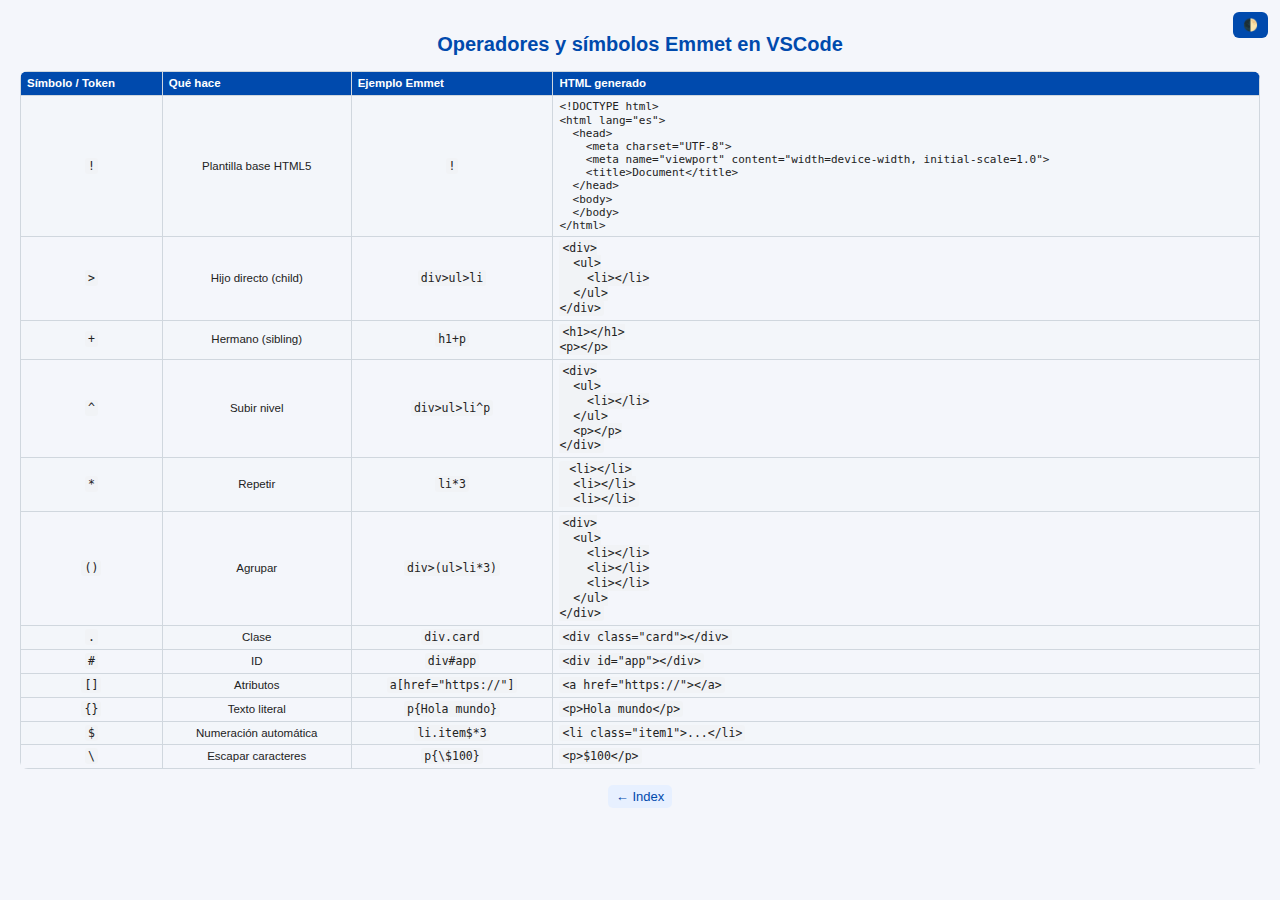
<file: emmet.html>
<!DOCTYPE html>
<html lang="es">

<head>
  <meta charset="UTF-8">
  <meta name="viewport" content="width=device-width, initial-scale=1.0">
  <title>Emmet</title>
  <style>
    body {
      font-family: "Segoe UI", Arial, sans-serif;
      background-color: #f4f6fb;
      color: #222;
      margin: 0;
      padding: 20px;
      transition: all 0.3s ease;
    }

    body.oscuro {
      background-color: #0d1117;
      color: #e6edf3;
    }

    h1 {
      text-align: center;
      color: #004aad;
      font-size: 20px;
      margin-bottom: 15px;
    }

    body.oscuro h1 {
      color: #58a6ff;
    }

    table {
      width: 100%;
      border-collapse: collapse;
      font-size: 11.5px;
      line-height: 1.3;
      max-width: 100%;
      border-radius: 8px;
      overflow: hidden;
    }

    th,
    td {
      border: 1px solid #d0d7de;
      padding: 4px 6px;
      vertical-align: top;
    }

    th {
      background: #004aad;
      color: #fff;
      font-weight: 600;
      text-align: left;
      white-space: nowrap;
    }

    tr:nth-child(even) {
      background: #f3f6fa;
    }

    tr:hover {
      background: #e7f0ff;
    }


    body.oscuro table {
      border-color: #30363d;
    }

    body.oscuro th {
      background: #1f6feb;
    }

    body.oscuro tr:nth-child(even) {
      background: #161b22;
    }

    body.oscuro tr:nth-child(odd) {
      background: #0d1117;
    }

    body.oscuro tr:hover {
      background: #21262d;
    }

    code {
      background: #f1f3f6;
      padding: 1px 3px;
      border-radius: 3px;
      font-family: Consolas, monospace;
    }

    body.oscuro code {
      background: #1c2128;
      color: #c9d1d9;
    }

    ul {
      margin: 2px 0;
      padding-left: 15px;
    }


    .modo {
      position: fixed;
      top: 12px;
      right: 12px;
      background: #004aad;
      color: white;
      border: none;
      border-radius: 6px;
      padding: 6px 10px;
      font-size: 12px;
      cursor: pointer;
    }

    .modo:hover {
      background: #1f6feb;
    }

    .volver {
      text-align: center;
      margin-top: 20px;
      font-size: 13px;
    }

    .volver a {
      color: #004aad;
      text-decoration: none;
      background-color: #e7f0ff;
      padding: 4px 8px;
      border-radius: 5px;
      transition: background 0.3s ease;
    }

    .volver a:hover {
      background-color: #d0e3ff;
    }


    body.oscuro .volver a {
      color: #58a6ff;
      background-color: #21262d;
    }

    body.oscuro .volver a:hover {
      background-color: #30363d;
    }
  </style>
</head>

<body>

  <button class="modo" onclick="document.body.classList.toggle('oscuro')">🌓</button>

  <h1>Operadores y símbolos Emmet en VSCode</h1>

  <table>
    <tr>
      <th>Símbolo / Token</th>
      <th>Qué hace</th>
      <th>Ejemplo Emmet</th>
      <th>HTML generado</th>
    </tr>

    <tr>
      <td style="text-align: center; vertical-align: middle;"><code>!</code></td>
      <td style="text-align: center; vertical-align: middle;">Plantilla base HTML5</td>
      <td style="text-align: center; vertical-align: middle;"><code>!</code></td>
      <td>
        <div style="font-family: Consolas, monospace; font-size: 11px; line-height: 1.2; text-align: left;">
          &lt;!DOCTYPE html&gt;<br>
          &lt;html lang="es"&gt;<br>
          &nbsp;&nbsp;&lt;head&gt;<br>
          &nbsp;&nbsp;&nbsp;&nbsp;&lt;meta charset="UTF-8"&gt;<br>
          &nbsp;&nbsp;&nbsp;&nbsp;&lt;meta name="viewport" content="width=device-width, initial-scale=1.0"&gt;<br>
          &nbsp;&nbsp;&nbsp;&nbsp;&lt;title&gt;Document&lt;/title&gt;<br>
          &nbsp;&nbsp;&lt;/head&gt;<br>
          &nbsp;&nbsp;&lt;body&gt;<br>
          &nbsp;&nbsp;&lt;/body&gt;<br>
          &lt;/html&gt;
        </div>
      </td>
    </tr>

    <tr>
      <td style="text-align: center; vertical-align: middle;"><code>&gt;</code></td>
      <td style="text-align: center; vertical-align: middle;">Hijo directo (child)</td>
      <td style="text-align: center; vertical-align: middle;"><code>div&gt;ul&gt;li</code></td>
      <td>
        <code>
    &lt;div&gt;<br>
    &nbsp;&nbsp;&lt;ul&gt;<br>
    &nbsp;&nbsp;&nbsp;&nbsp;&lt;li&gt;&lt;/li&gt;<br>
    &nbsp;&nbsp;&lt;/ul&gt;<br>
    &lt;/div&gt;
  </code>
      </td>
    </tr>

    <tr>
      <td style="text-align: center; vertical-align: middle;"><code>+</code></td>
      <td style="text-align: center; vertical-align: middle;">Hermano (sibling)</td>
      <td style="text-align: center; vertical-align: middle;"><code>h1+p</code></td>
      <td>
        <code>
    &lt;h1&gt;&lt;/h1&gt;<br>
    &lt;p&gt;&lt;/p&gt;
  </code>
      </td>
    </tr>

    <tr>
      <td style="text-align: center; vertical-align: middle;"><code>^</code></td>
      <td style="text-align: center; vertical-align: middle;">Subir nivel</td>
      <td style="text-align: center; vertical-align: middle;"><code>div&gt;ul&gt;li^p</code></td>
      <td>
        <code>
    &lt;div&gt;<br>
    &nbsp;&nbsp;&lt;ul&gt;<br>
    &nbsp;&nbsp;&nbsp;&nbsp;&lt;li&gt;&lt;/li&gt;<br>
    &nbsp;&nbsp;&lt;/ul&gt;<br>
    &nbsp;&nbsp;&lt;p&gt;&lt;/p&gt;<br>
    &lt;/div&gt;
  </code>
      </td>
    </tr>

    <tr>
      <td style="text-align: center; vertical-align: middle;"><code>*</code></td>
      <td style="text-align: center; vertical-align: middle;">Repetir</td>
      <td style="text-align: center; vertical-align: middle;"><code>li*3</code></td>
      <td>
        <code>
    &nbsp;&lt;li&gt;&lt;/li&gt;<br>
    &nbsp;&nbsp;&lt;li&gt;&lt;/li&gt;<br>
    &nbsp;&nbsp;&lt;li&gt;&lt;/li&gt;
  </code>
      </td>
    </tr>

    <tr>
      <td style="text-align: center; vertical-align: middle;"><code>()</code></td>
      <td style="text-align: center; vertical-align: middle;">Agrupar</td>
      <td style="text-align: center; vertical-align: middle;"><code>div&gt;(ul&gt;li*3)</code></td>
<td>
  <code>
    &lt;div&gt;<br>
    &nbsp;&nbsp;&lt;ul&gt;<br>
    &nbsp;&nbsp;&nbsp;&nbsp;&lt;li&gt;&lt;/li&gt;<br>
    &nbsp;&nbsp;&nbsp;&nbsp;&lt;li&gt;&lt;/li&gt;<br>
    &nbsp;&nbsp;&nbsp;&nbsp;&lt;li&gt;&lt;/li&gt;<br>
    &nbsp;&nbsp;&lt;/ul&gt;<br>
    &lt;/div&gt;
  </code>
</td>
    </tr>

    <tr>
      <td style="text-align: center; vertical-align: middle;"><code>.</code></td>
      <td style="text-align: center; vertical-align: middle;">Clase</td>
      <td style="text-align: center; vertical-align: middle;"><code>div.card</code></td>
      <td><code>&lt;div class="card"&gt;&lt;/div&gt;</code></td>
    </tr>

    <tr>
      <td style="text-align: center; vertical-align: middle;"><code>#</code></td>
      <td style="text-align: center; vertical-align: middle;">ID</td>
      <td style="text-align: center; vertical-align: middle;"><code>div#app</code></td>
      <td><code>&lt;div id="app"&gt;&lt;/div&gt;</code></td>
    </tr>

    <tr>
      <td style="text-align: center; vertical-align: middle;"><code>[]</code></td>
      <td style="text-align: center; vertical-align: middle;">Atributos</td>
      <td style="text-align: center; vertical-align: middle;"><code>a[href="https://"]</code></td>
      <td><code>&lt;a href="https://"&gt;&lt;/a&gt;</code></td>
    </tr>

    <tr>
      <td style="text-align: center; vertical-align: middle;"><code>{}</code></td>
      <td style="text-align: center; vertical-align: middle;">Texto literal</td>
      <td style="text-align: center; vertical-align: middle;"><code>p{Hola mundo}</code></td>
      <td><code>&lt;p&gt;Hola mundo&lt;/p&gt;</code></td>
    </tr>

    <tr>
      <td style="text-align: center; vertical-align: middle;"><code>$</code></td>
      <td style="text-align: center; vertical-align: middle;">Numeración automática</td>
      <td style="text-align: center; vertical-align: middle;"><code>li.item$*3</code></td>
      <td><code>&lt;li class="item1"&gt;...&lt;/li&gt;</code></td>
    </tr>

    <tr>
      <td style="text-align: center; vertical-align: middle;"><code>\</code></td>
      <td style="text-align: center; vertical-align: middle;">Escapar caracteres</td>
      <td style="text-align: center; vertical-align: middle;"><code>p{\$100}</code></td>
      <td><code>&lt;p&gt;$100&lt;/p&gt;</code></td>
    </tr>
  </table>

  <p class="volver">
    <a href="index.html">← Index </a>
  </p>

</body>

</html>
</file>
